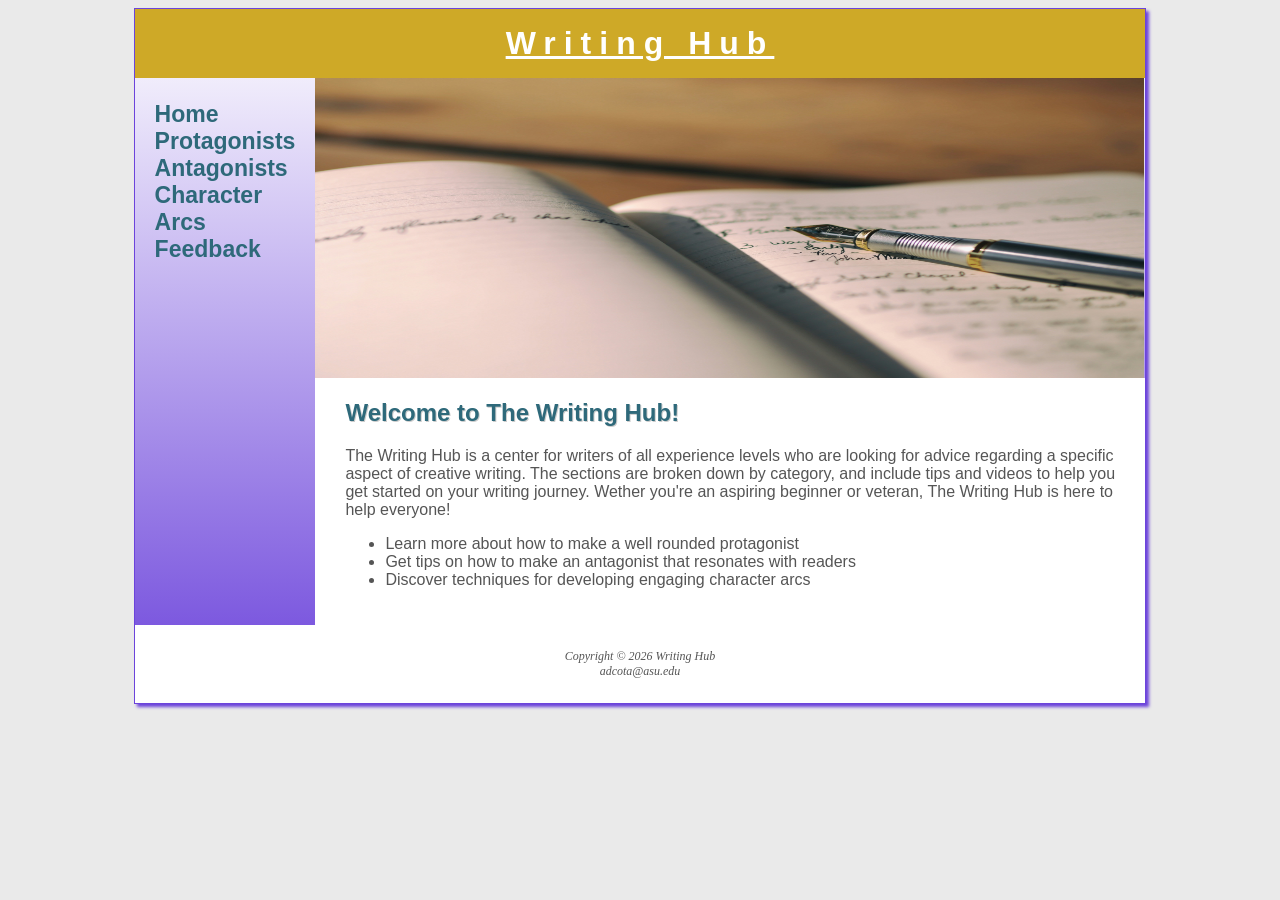
<file: index.html>
<!DOCTYPE html>
<html lang="en">
<head>
    <meta charset="UTF-8">
    <link rel="stylesheet" href="writinghub.css">
    <meta name="viewport" content="width=device-width, initial-scale=1.0">
    <meta name="description" content="The home page offers a brief overview on what the site has to offer.">
    <title>Writing Hub</title>
</head>
<body>
    <div id="wrapper">
    <header> 
        <h1><a href="index.html">Writing Hub</a></h1> 
        
    </header>
    <nav> 
        <ul>
            <li><a href="index.html">Home</a></li>
            <li><a href="protagonist.html">Protagonists</a></li>
            <li><a href="antagonist.html">Antagonists</a></li>
            <li><a href="characterarc.html">Character Arcs</a></li>
            <li><a href="feedback.html">Feedback</a></li>
        </ul>

    </nav>
    <div id ="homehero" class = "hero">
    </div>
    <main> 
        <h2>Welcome to The Writing Hub!</h2>
        <p>The Writing Hub is a center for writers of all experience levels who are looking for advice regarding a 
        specific aspect of creative writing. The sections are broken down by category, and include tips and
        videos to help you get started on your writing journey. Wether you're an aspiring beginner or veteran, The 
    Writing Hub is here to help everyone!</p>
        <ul>
            <li>Learn more about how to make a well rounded protagonist</li>
            <li>Get tips on how to make an antagonist that resonates with readers</li>
            <li>Discover techniques for developing engaging character arcs</li>
        </ul>
        
    </main>
    <footer>
       Copyright &copy; 2026 Writing Hub<br
        <a href="mailto:adcota@asu.edu">adcota@asu.edu</a>
    </footer> 
    </div>
</body>
</html>
</file>
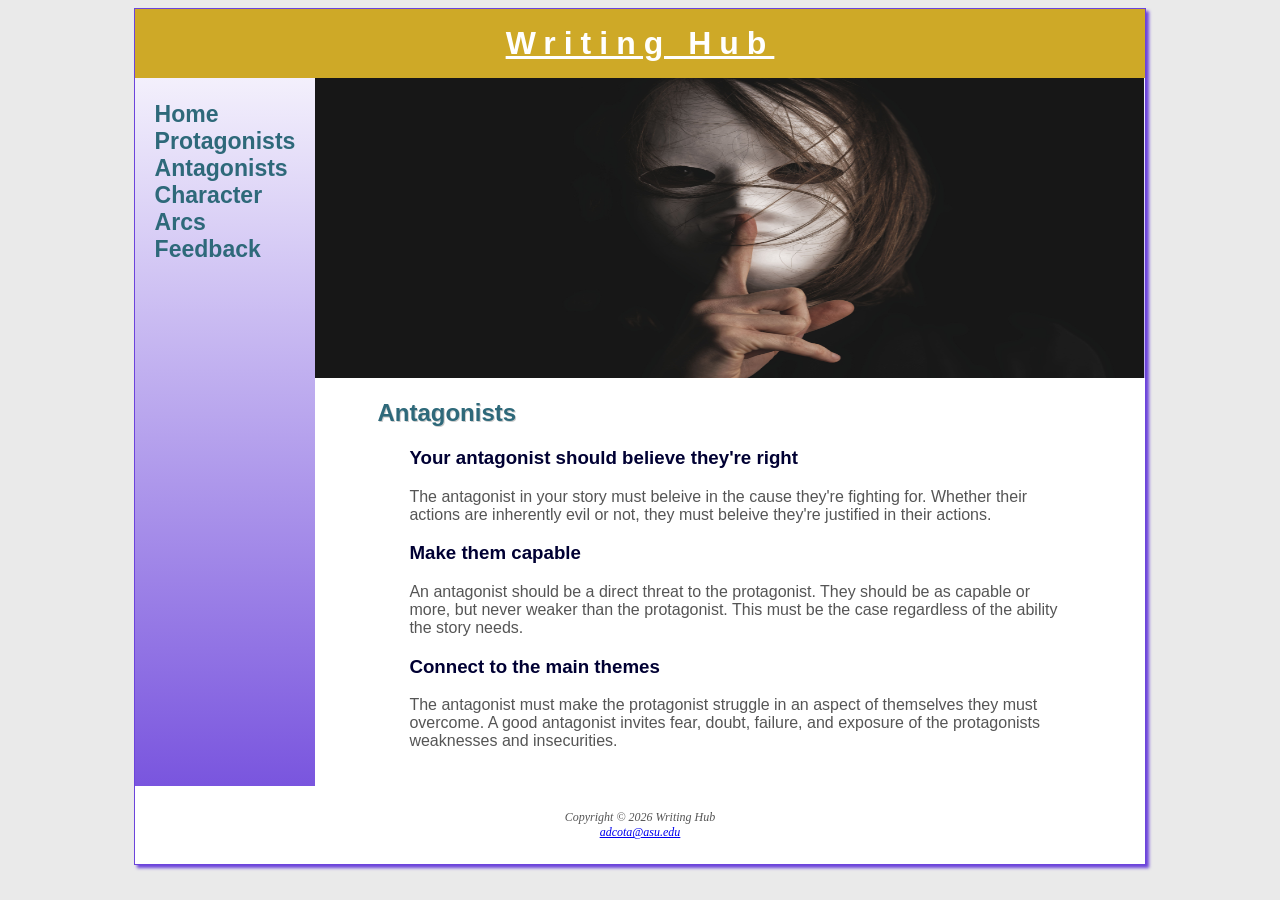
<file: antagonist.html>
<!DOCTYPE html>
<html lang="en">
<head>
    <meta charset="UTF-8">
    <meta name="viewport" content="width=device-width, initial-scale=1.0">
       <meta name="description" content="The antagonist page offers useful advice on how to craft an effective antagonist for your story.">
    <link rel="stylesheet" href="writinghub.css">
    <title>Writing Hub :: Antagonists</title>
</head>
<body>
    <div id="wrapper">
    <header> 
        <h1><a href="index.html">Writing Hub</a></h1> 
    </header>
    <nav> 
       <ul>
            <li><a href="index.html">Home</a></li>
            <li><a href="protagonist.html">Protagonists</a></li>
            <li><a href="antagonist.html">Antagonists</a></li>
            <li><a href="characterarc.html">Character Arcs</a></li>
            <li><a href="feedback.html">Feedback</a></li>
        </ul>

    </nav>
    <div id="antaghero" class = "hero">
    </div>
    <main> 
<div class="flow">
<section>
 <h2>Antagonists</h2>
      <section>
              <h3><strong>Your antagonist should believe they're right</strong></h3> 
                <p>The antagonist in your story must beleive in the cause they're fighting for. Whether their actions are inherently evil or not, they must beleive they're justified in their actions.</p>
      </section>
        <section>
              <h3><strong>Make them capable</strong></h3>
                <p>An antagonist should be a direct threat to the protagonist. They should be as capable or more, but never weaker than the protagonist. This must be the case regardless of the ability the story needs.</p>
        </section>
        <section>
            <h3><strong>Connect to the main themes</strong></h3>
                <p>The antagonist must make the protagonist struggle in an aspect of themselves they must overcome. A good antagonist invites fear, doubt, failure, and exposure of the protagonists weaknesses and insecurities.</p>
        </section>
</div>
    </main>
    <footer>
       Copyright &copy; 2026 Writing Hub<br>
       <a href="mailto:adcota@asu.edu">adcota@asu.edu</a>
    </footer>
    </div>
</body>
</html>
</file>
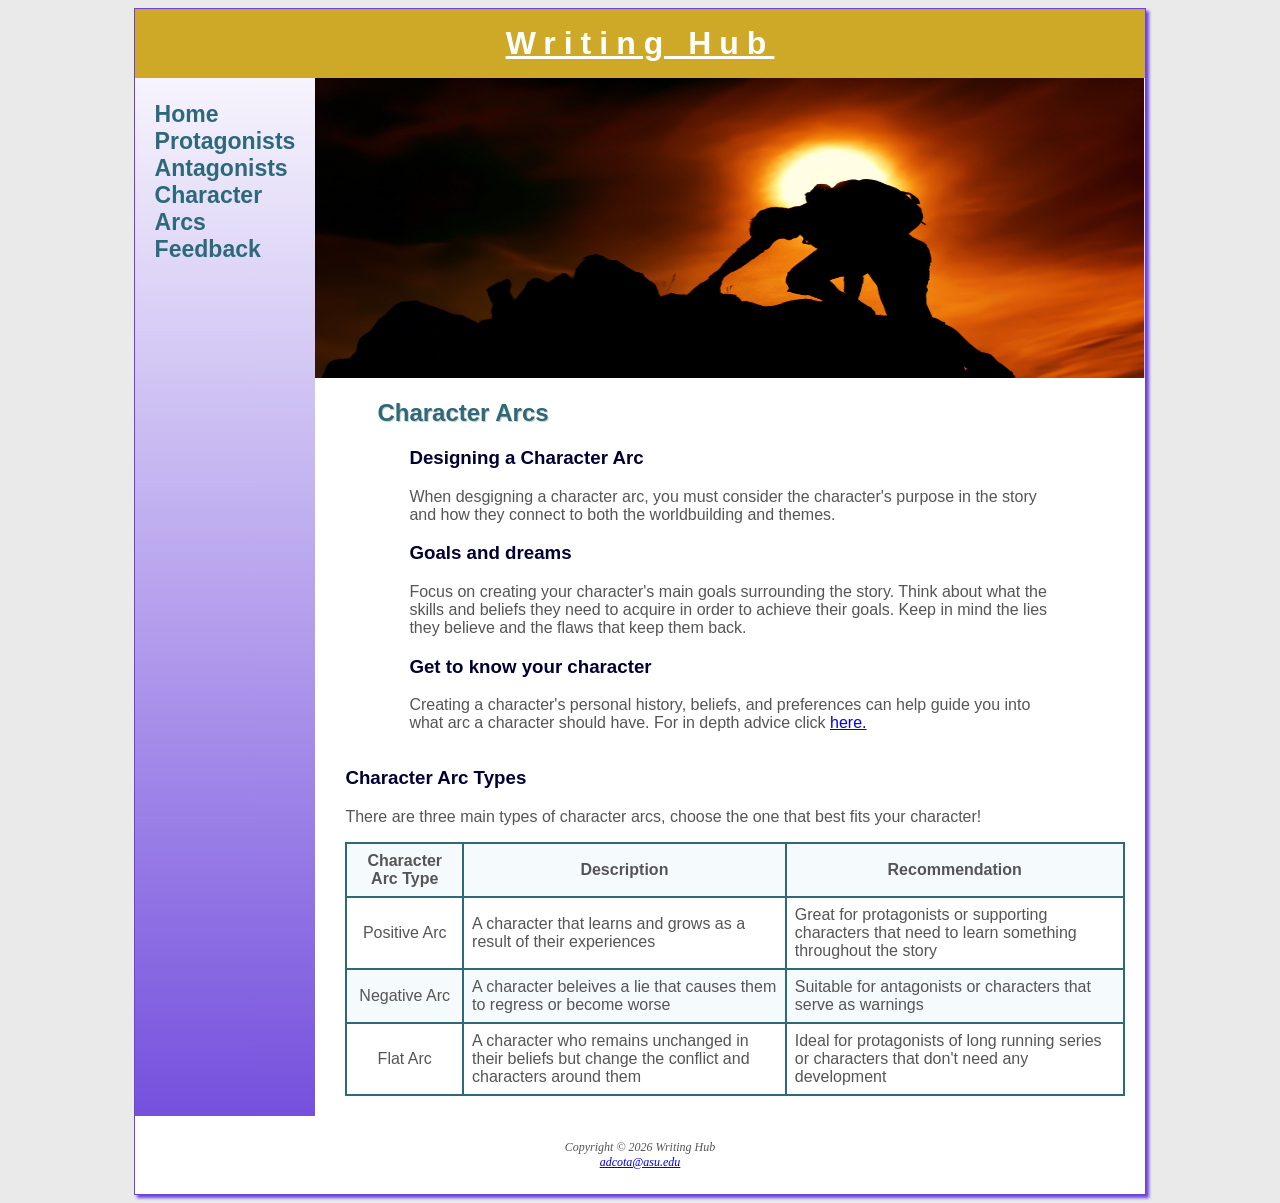
<file: characterarc.html>
<!DOCTYPE html>
<html lang="en">
<head>
    <meta charset="UTF-8">
    <meta name="viewport" content="width=device-width, initial-scale=1.0">
    <meta name="description" content="The character arc page offers an overview on the main character arcs used in creative writing and includes a table that compares them.">
    <link rel="stylesheet" href="writinghub.css"> 
    <title>Writing Hub :: Character Arcs</title>
</head>
<body>
    <div id="wrapper">
    <header> 
        <h1><a href="index.html">Writing Hub</a></h1> 
    </header>
    <nav> 
       <ul>
            <li><a href="index.html">Home</a></li>
            <li><a href="protagonist.html">Protagonists</a></li>
            <li><a href="antagonist.html">Antagonists</a></li>
            <li><a href="characterarc.html">Character Arcs</a></li>
            <li><a href="feedback.html">Feedback</a></li>
        </ul>

    </nav>
    <div id="archero" class = "hero">
    </div>
    <main> 
<div class="flow">  
<section>
 <h2>Character Arcs</h2>
      <section>
              <h3><strong>Designing a Character Arc</strong></h3> 
                <p>When desgigning a character arc, you must consider the character's purpose in the story and how they connect to both the worldbuilding and themes.</p>
      </section>
      <section>
              <h3><strong>Goals and dreams</strong></h3> 
                <p>Focus on creating your character's main goals surrounding the story. Think about what the skills and beliefs they need to acquire in order to achieve their goals. Keep in mind the lies they believe and the flaws that keep them back.</p>
      </section>
      <section> 
              <h3><strong>Get to know your character</strong></h3> 
                <p>Creating a character's personal history, beliefs, and preferences can help guide you into what arc a character should have. For in depth advice click <a href="https://www.blueridgeconference.com/tips-for-writers-to-develop-a-character-arc/">here.</a></p>
      </section>
</div>
 <h3>Character Arc Types</h3> 
    <p>There are three main types of character arcs, choose the one that best fits your character!</p>

    <table>
        <tr>
    <th>Character Arc Type</th>
    <th>Description</th>
    <th>Recommendation</th>
        </tr>
        <tr>
    <td>Positive Arc</td>
    <td class="text">A character that learns and grows as a result of their experiences</td>  
    <td class="text">Great for protagonists or supporting characters that need to learn something throughout the story</td>
  </tr>
        <tr>
    <td>Negative Arc</td>
    <td class="text">A character beleives a lie that causes them to regress or become worse</td> 
    <td class="text">Suitable for antagonists or characters that serve as warnings</td>
  </tr>
        <tr>
    <td>Flat Arc</td>
    <td class="text">A character who remains unchanged in their beliefs but change the conflict and characters around them</td>
    <td class="text">Ideal for protagonists of long running series or characters that don't need any development</td>
  </tr>
    </table>
    </main>
    <footer>
       Copyright &copy; 2026 Writing Hub<br>
       <a href="mailto:adcota@asu.edu">adcota@asu.edu</a>
    </footer>
    </div>
</body>
</html>
</file>
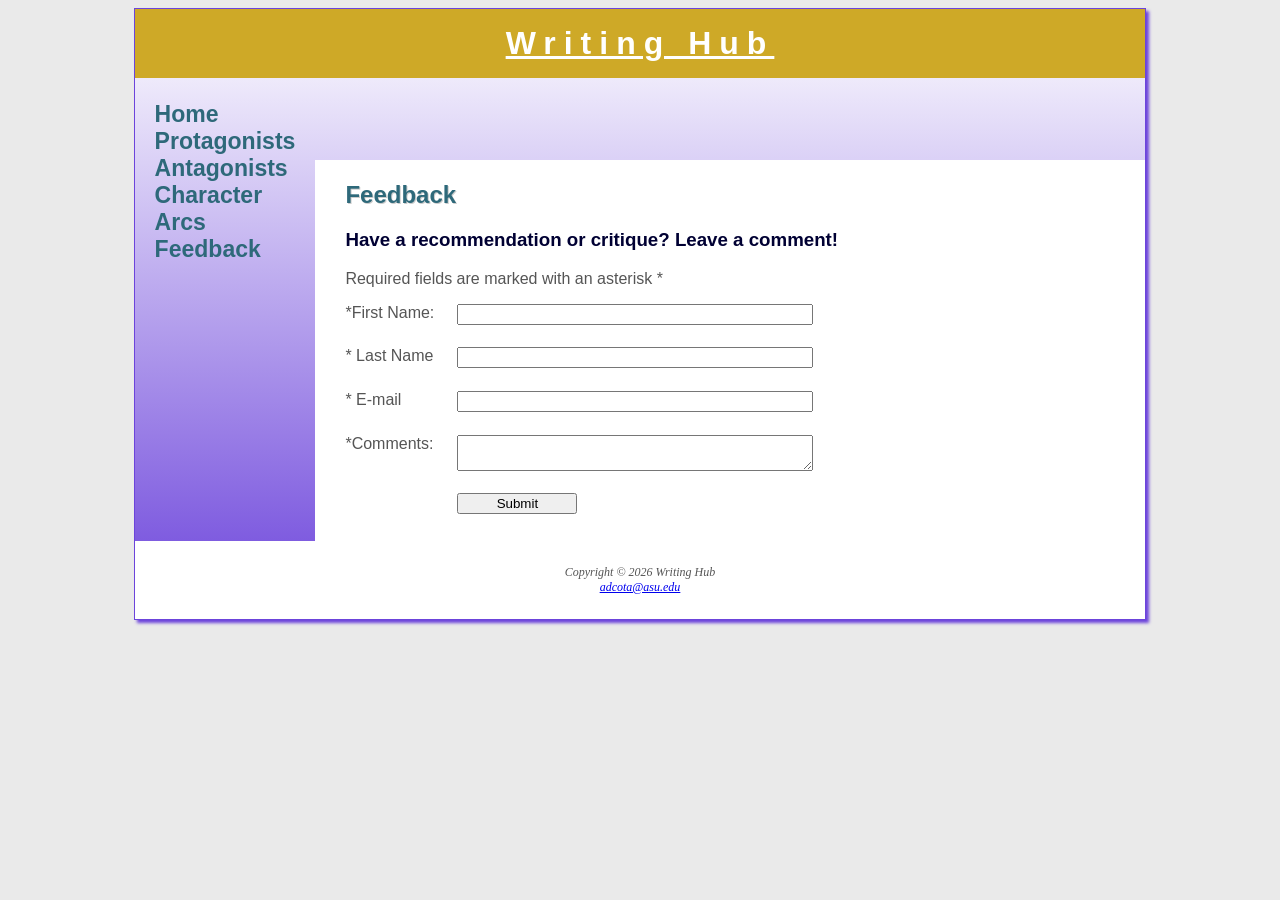
<file: feedback.html>
<!DOCTYPE html>
<html lang="en">
<head>
    <meta charset="UTF-8">
    <link rel="stylesheet" href="writinghub.css">
    <meta name="viewport" content="width=device-width, initial-scale=1.0">
    <meta name="description" content="The feedback page allows users to leave comments about the page.">
    <title>Writing Hub :: Feedback</title>
</head>
<body>
    <div id="wrapper">
    <header> 
        <h1><a href="index.html">Writing Hub</a></h1> 
        
    </header>
    <nav> 
        <ul>
            <li><a href="index.html">Home</a></li>
            <li><a href="protagonist.html">Protagonists</a></li>
            <li><a href="antagonist.html">Antagonists</a></li>
            <li><a href="characterarc.html">Character Arcs</a></li>
            <li><a href="feedback.html">Feedback</a></li>
        </ul>

    </nav>
   
    <main> 
        <h2>Feedback</h2>
        <h3> Have a recommendation or critique? Leave a comment!</h3>
        <p>Required fields are marked with an asterisk *</p>
        <form method="post" action="#writinghub.css">
            <label for="myFName">*First Name:</label>
             <input type="text"
                id="myFName"
                name="myFName"
                required>
             <label for="myLName">* Last Name</label>
             <input type="text"
                id="myLName"
                name="myLName"
                required>
            <label for="myEmail">* E-mail</label>
            <input type="email"
                id="myEmail"
                name="myEmail"
                required>
            <label for="myComments">*Comments:</label>
            <textarea name="myComments" 
                id="myComments" 
                rows="2" 
                cols="30"
                required></textarea>
            <input type="submit">
        </form>
    </main>
    <footer>
       Copyright &copy; 2026 Writing Hub<br>
         <a href="mailto:adcota@asu.edu">adcota@asu.edu</a>
    </footer>
    </div>
</body>
</html>
</file>
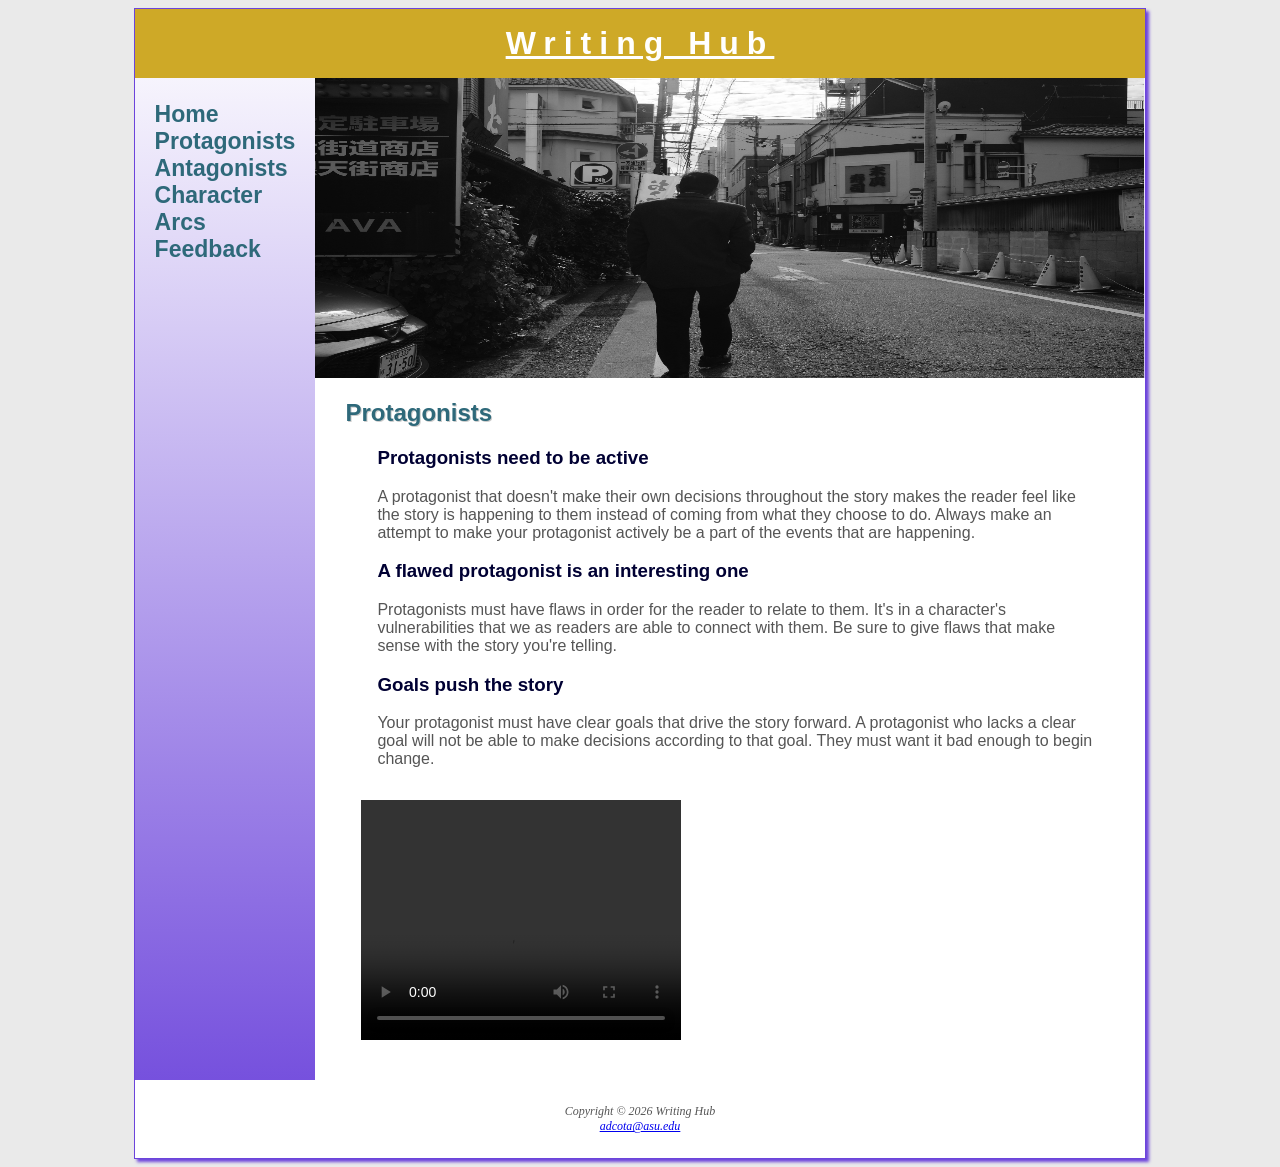
<file: protagonist.html>
<!DOCTYPE html>
<html lang="en">
<head>
    <meta charset="UTF-8">
    <meta name="viewport" content="width=device-width, initial-scale=1.0">
    <meta name="description" content="The protagonist page offers advice on ways to make an effective protagonist for your story.">
    <link rel="stylesheet" href="writinghub.css">
    <title>Writing Hub :: Protagonists</title>
</head>
<body>
    <div id="wrapper">
    <header>
        <h1><a href="index.html">Writing Hub</a></h1> 
    </header> 
    <nav> 
         <ul>
            <li><a href="index.html">Home</a></li>
            <li><a href="protagonist.html">Protagonists</a></li>
            <li><a href="antagonist.html">Antagonists</a></li>
            <li><a href="characterarc.html">Character Arcs</a></li>
            <li><a href="feedback.html">Feedback</a></li>
        </ul>

    </nav>
    <div id="protaghero" class = "hero">
    </div>
    <main> 
        <h2>Protagonists</h2>
      <section>
              <h3><strong>Protagonists need to be active</strong></h3>
                <p>A protagonist that doesn't make their own decisions throughout the story makes the reader feel like the story is happening to them instead of coming from what they choose to do. Always make an attempt to make your protagonist actively be a part of the events that are happening.</p>
      </section>
        <section>
              <h3><strong>A flawed protagonist is an interesting one</strong></h3>
                <p>Protagonists must have flaws in order for the reader to relate to them. It's in a character's vulnerabilities that we as readers are able to connect with them. Be sure to give flaws that make sense with the story you're telling.</p>
        </section>
        <section>
            <h3><strong>Goals push the story</strong></h3>
                <p>Your protagonist must have clear goals that drive the story forward. A protagonist who lacks a clear goal will not be able to make decisions according to that goal. They must want it bad enough to begin change.</p>
        </section>
        <video width="320" height="240" controls>
             <source src="website video.mp4" type="video/mp4">
        </video>
    </main>
    
    <footer>
       Copyright &copy; 2026 Writing Hub<br>
       <a href="mailto:adcota@asu.edu">adcota@asu.edu</a>
    </footer>
    </div>
</body>
</html>
</file>
<file: writinghub.css>
* {
       box-sizing: border-box;
}

body { font-family: Arial;
       background-color: #EAEAEA;
       color: #555555; 
        
} 
header {   
       background-repeat: no-repeat;
       background-position: right center;
       text-align: center;
       background-color: #cea927;
       color: #FFFFFF; 
} 
header a { color: #FFFFFF; 
       transition: color 3s ease-out;
}
header a:link { color: #FFFFFF; 
}
header a:visited { color: #FFFFFF; 
}
header a:hover { color: #90C7E3; 
}
nav {  font-weight: bold;
       padding: 0;
       font-size: 120%;
       text-align: left;
       padding-left: 1em;
       
}
nav ul { list-style-type: none;
       margin: 0;
       padding-left: 0;
       font-size: 1.2em;
}
nav :link { color: #2e697a; 
}
nav :visited { color: #1b2c50; 
}
nav :hover { color: #912323; 
}
nav a { text-decoration: none; 
}
nav li { border-bottom: 1px solid darkblue;

}
h1 {   font-family: Arial, Georgia, "Times New Roman", serif;
       letter-spacing: 0.25em;
       margin-top: 0;
       margin-bottom: 0; 
       padding-top: 0.5em;
       padding-bottom: 0.5em;
}
h2 {   font-family: Arial, Georgia, "Times New Roman", serif;
       color: #2e697a; 
       text-shadow: 1px 1px 0 #CCCCCC;
}
h3 {   font-family: Arial, Georgia, "Times New Roman", serif;
       color: #000033; 
}


dt { color: #002171; 
}
footer {  font-size: 75%;
  font-style: italic;
  text-align: center;
  font-family: Georgia, "Times New Roman", serif;
  padding: 2em; 
  background-color: #FFFFFF;
} 
#contact  { font-size: 90%; 
}
#wrapper {           
  background-color: #90C7E3; 
  background-image: linear-gradient(to bottom, #FFFFFF, #6c44db);
}
main {  padding: 1px 20px 20px 30px;
       display: block;
       background-color: #FFFFFF;
       overflow: auto;
}
#homehero { height: 300px;
       background-image: url('homeimage.jpg');
       background-repeat: no-repeat;
       background-size: 100% 100%;
}
#protaghero { height: 300px;
       background-image: url('protagimage.jpg');
       background-repeat: no-repeat;
       background-size: 100% 100%;
}
#antaghero {  height: 300px;
       background-image: url('antagonist.jpg');
       background-repeat: no-repeat;
       background-size: 100% 100%;
}
#archero {  height: 300px;
       background-image: url('characterarc.jpg');
       background-repeat: no-repeat;
       background-size: 100% 100%;
}
table {
  border: 2px solid #2e697a;
  border-collapse: collapse;
}
td, th { padding: 0.5em;
  border: 2px solid #2e697a;
}
td { text-align: center;
}
.text { text-align: left;
}
tr:nth-of-type(odd) { background-color: #F5FAFC;
}
form { display: flex;
  flex-direction: column;
  flex-wrap: nowrap;
}
input, textarea { margin-bottom: .5em;
}
@media (min-width: 600px){
       nav ul { display: flex;
              flex-direction: row;
              justify-content: space-around;
              flex-wrap: nowrap;
              padding-left: 0;
       }
       nav li { border-bottom: none;
       }
       section { 
       margin-left: 2em;
       margin-right: 2em;
       flex: 1;
       }
       .flow { display: flex;
              flex-direction: row;
              justify-content: space-around;
              padding-left: 0;
       }
       form { width: 60%;
       max-width: 30em;
       display: grid;
       grid-template-columns: 6em 1fr;
       grid-gap: 1em;
       }
       input[type="submit"] {
       grid-column: 2 / 3;
       width: 9em;
                     }
}
video {
  float: center;
  margin: 1em;
}
@media (min-width: 1024px){
       #wrapper {  margin: auto;
              width: 80%;
              border: 1px solid #6c44db;
              box-shadow: 3px 3px 3px #6c44db;
       }
       nav {    text-align: left;
              padding-left: 1em;
       }

       @supports (display: grid) {
       nav ul {  flex-direction: column;
              justify-content: flex-start;
              padding-top: 1em;      
              }
       header { grid-area: header; }
       nav { grid-area: nav; }
       main { grid-area: main; }
       footer { grid-area: footer;}
       .hero { grid-area: hero;}

    #wrapper {
      display: grid;
      grid-template:
        "header header"
        "nav hero"
        "nav main"
        "footer footer"
        / 180px 1fr;
  }

       }
}
</file>
